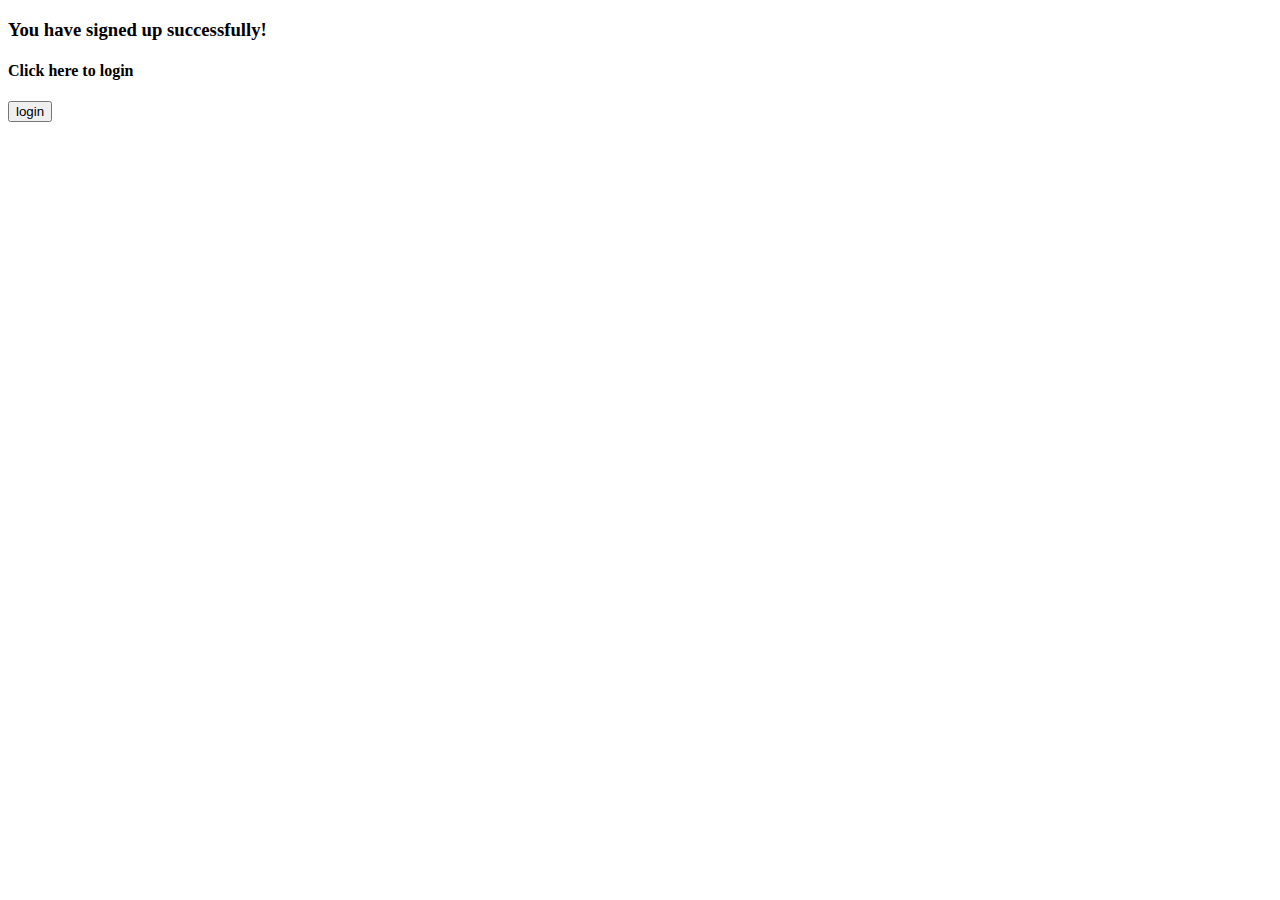
<file: AmazonePrime/target/classes/templates/register-success.html>
<!DOCTYPE html>
<html lang="en" xmlns:th="http://www.thymeleaf.org">
<head>
    <meta charset="UTF-8">
    <title>Registration Successful</title>
    <link href="https://cdn.jsdelivr.net/npm/bootstrap@5.1.3/dist/css/bootstrap.min.css" rel="stylesheet" integrity="sha384-1BmE4kWBq78iYhFldvKuhfTAU6auU8tT94WrHftjDbrCEXSU1oBoqyl2QvZ6jIW3" crossorigin="anonymous">
</head>
<body>
    <div class="container text-center">
        <div>
            <h3>You have signed up successfully!</h3>
            <h4><a th:href="@{/login}">Click here to login</a></h4>
            <button type="submit" th:href="@{/login}">login</button>
        </div>
    </div>
</body>
</html>
</file>
